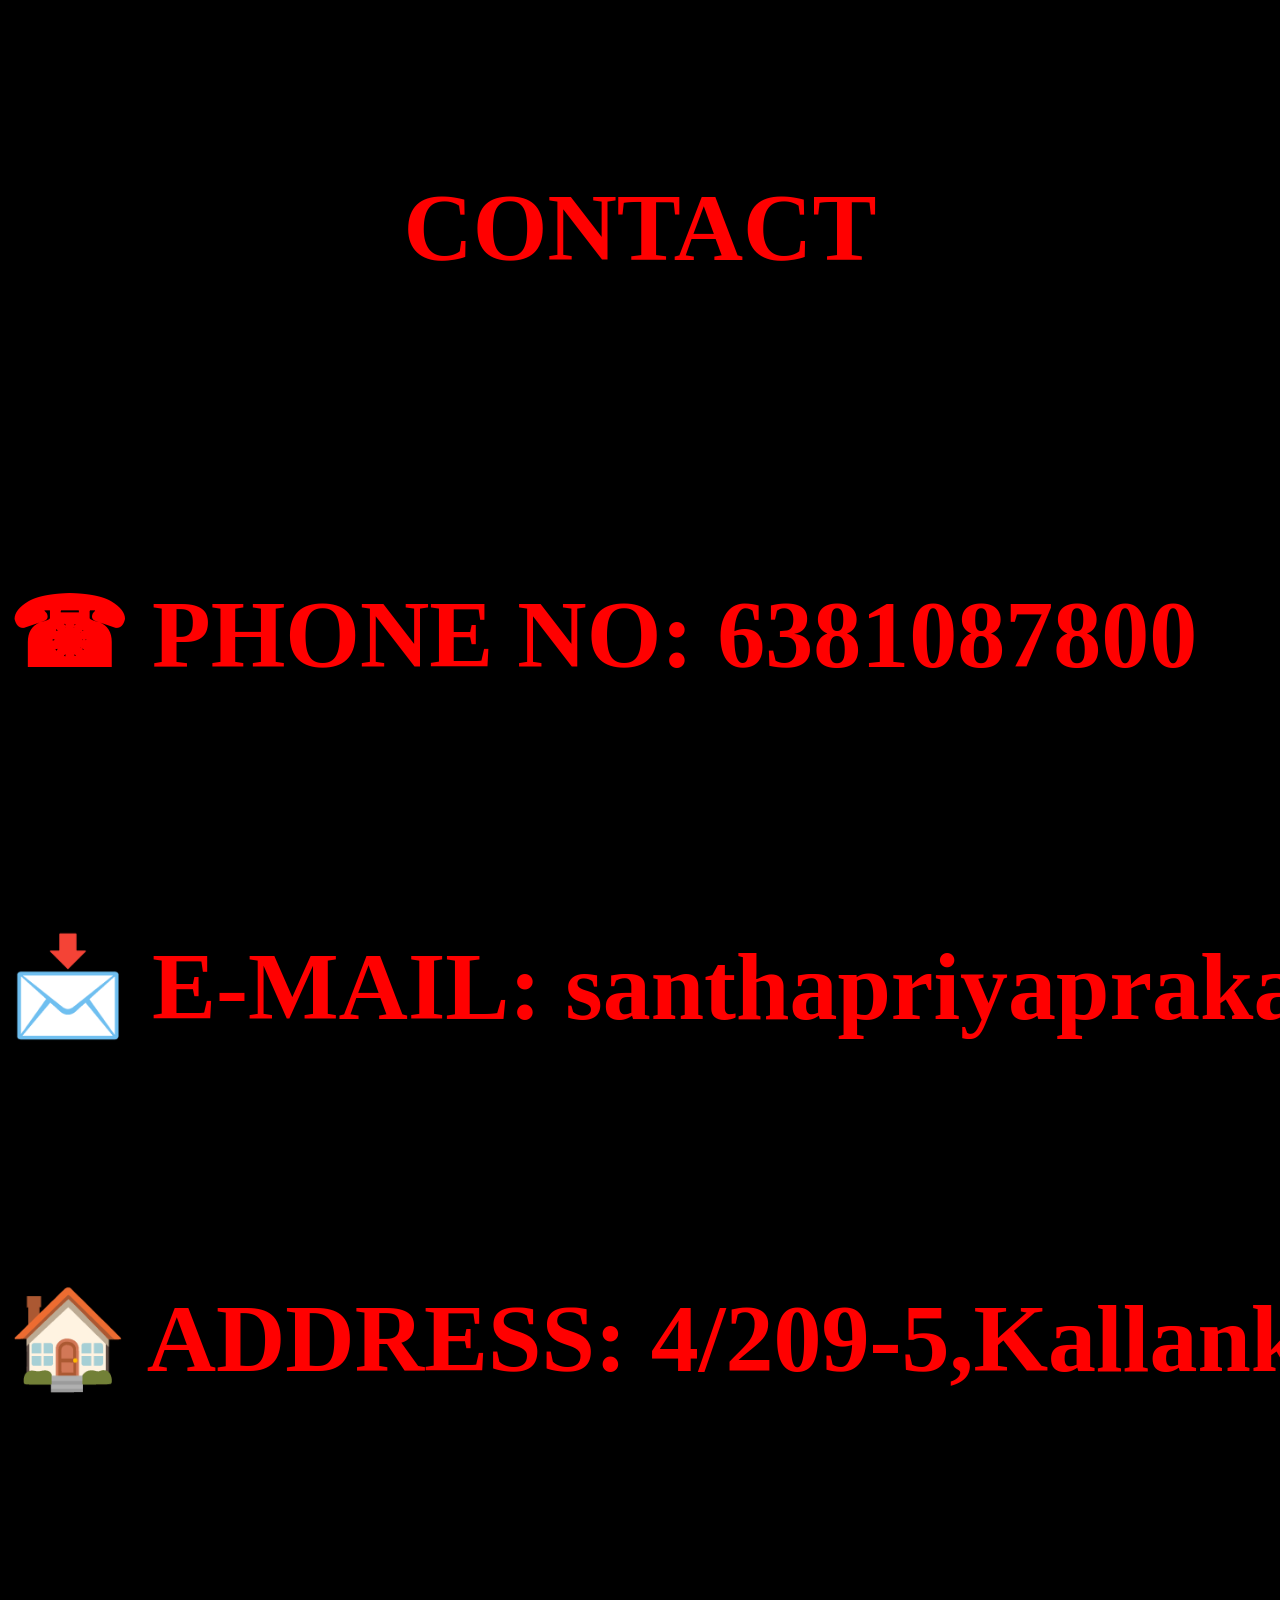
<file: contacts.html>
<html>
<body bgcolor="black"text="red">
<pre>
<font size="25">
<font face="algerian">
<h1 align="center">CONTACT<h1>
<font size="15">
<h1 align="left"><span>&#9742;</span> PHONE NO: 6381087800<h1>
<h1 align="left"><span>&#128233;</span> E-MAIL: santhapriyaprakash287@gmail.com<h1>
<h1 align="left"><span>&#127968;</span> ADDRESS: 4/209-5,Kallankattuvalasu,Komarapalayam,Tamilnadu-638183<h1>
</pre>
</center>
</body>
</html>
</file>
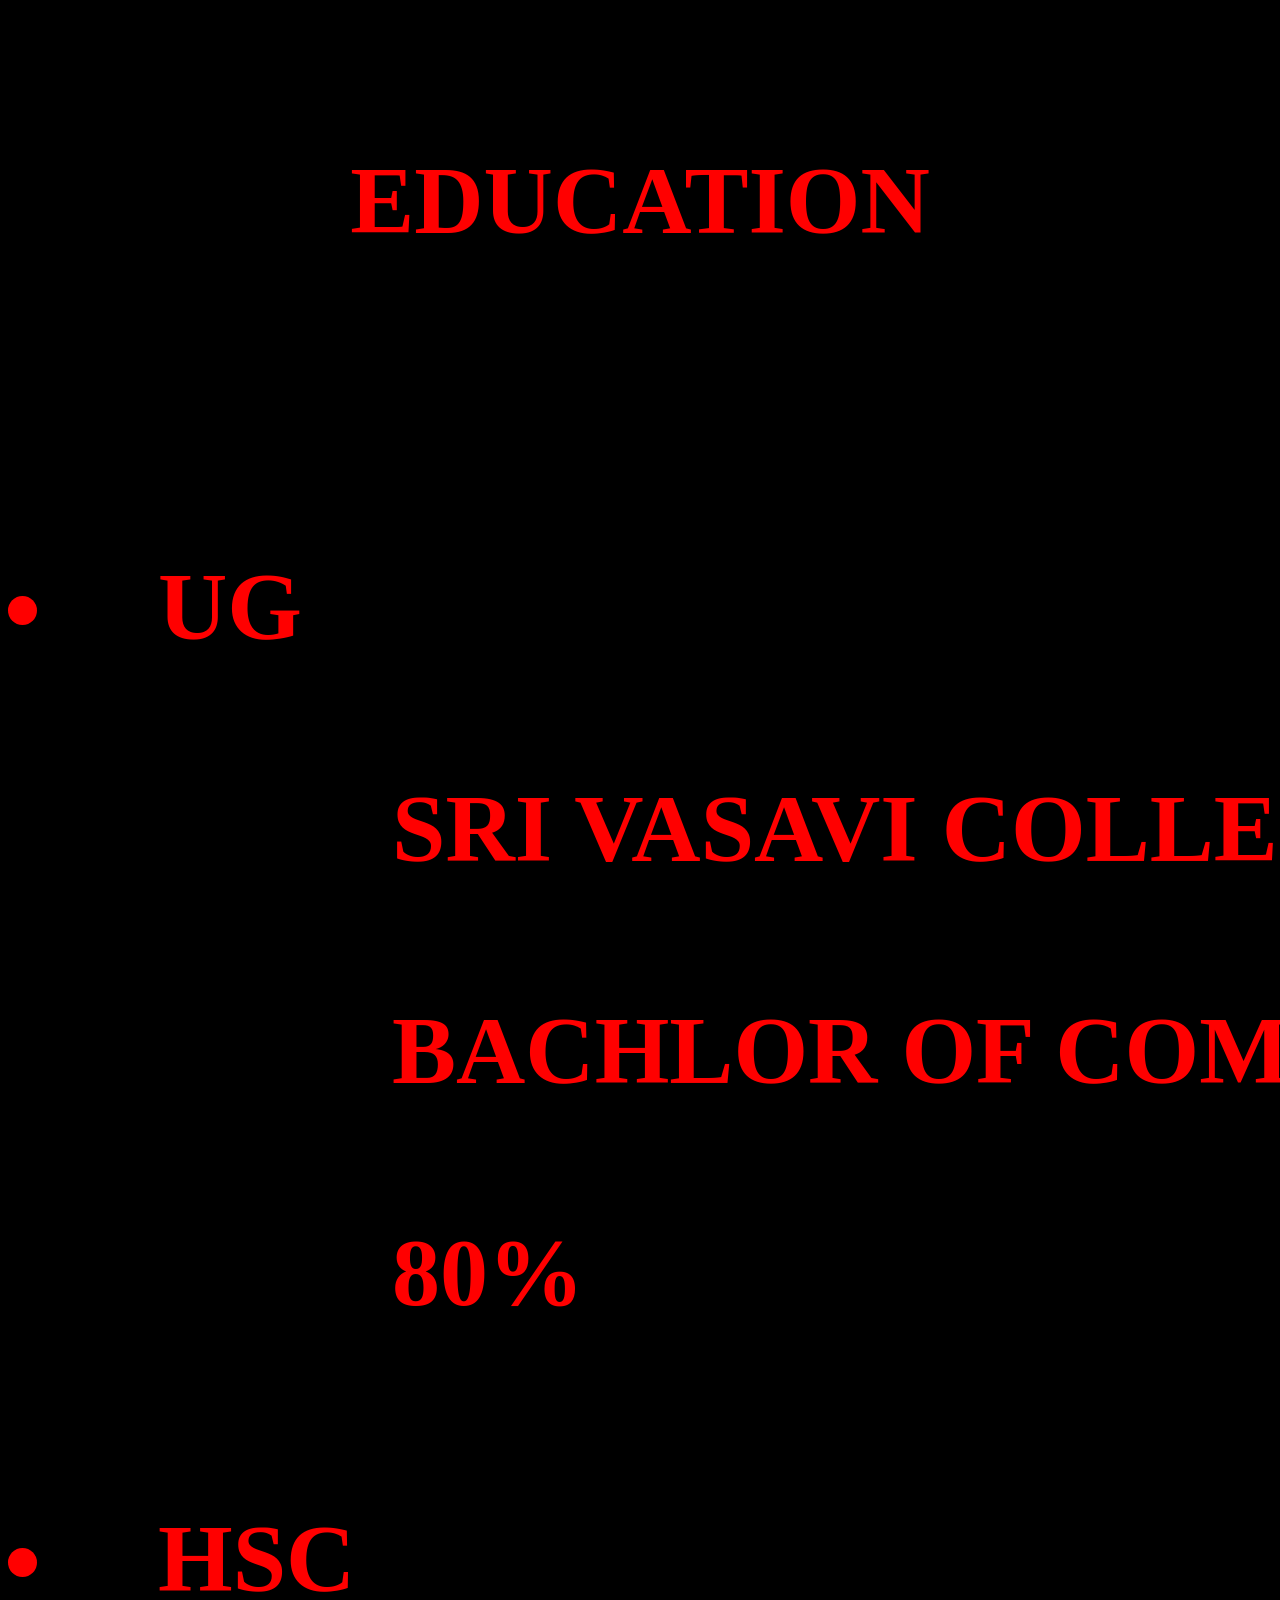
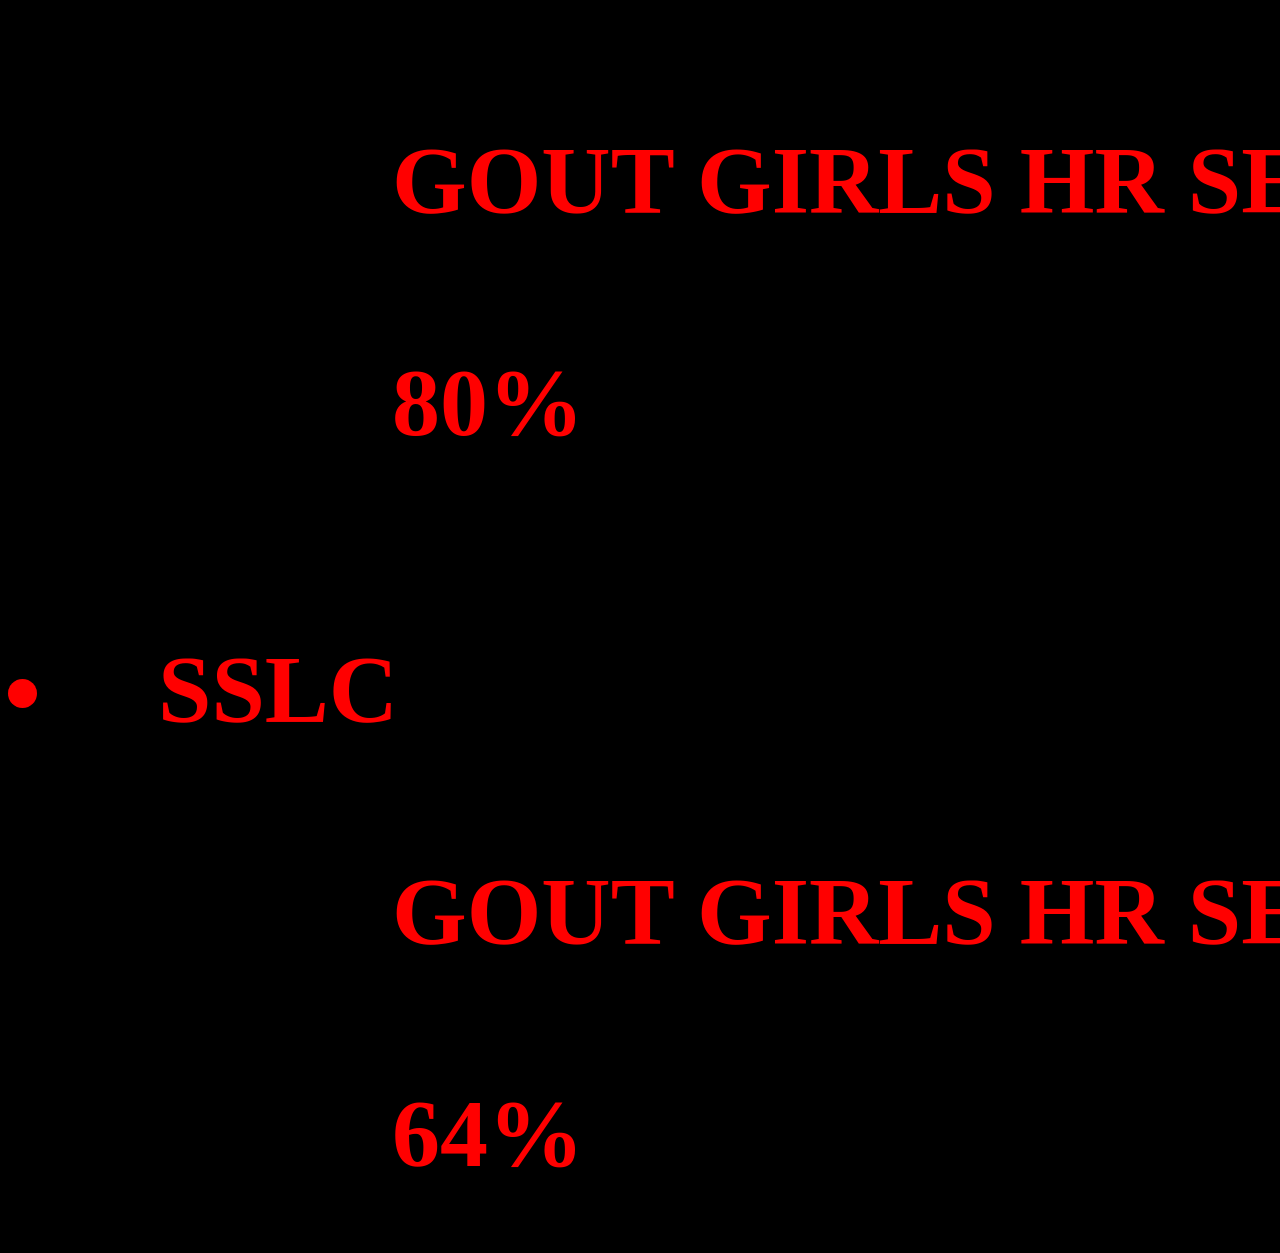
<file: education.html>
<html>
<body bgcolor="black"text="red">
<pre>
<font face="algerian">
<font size="25">
<h1 align="center">EDUCATION<h1>
<font size="15">
<h1 align="left"><li type="disc"> UG						2021-24<BR>
		SRI VASAVI COLLEGE(SFW),ERODE<BR>									
		BACHLOR OF COMPUTER APPLICATION<BR>
		80%				
<font size="15">
<h1 align="left"><li type="disc"> HSC						2020-21<BR>
		GOUT GIRLS HR SEC SCHOOL,KOMARAPALAYAM<BR>
		80%
<font size="15">
<h1 align="left"><li type="disc"> SSLC						2020-21<BR>
		GOUT GIRLS HR SEC SCHOOL,KOMARAPALAYAM<BR>
		64%
</pre>
</body>
</html>
</file>
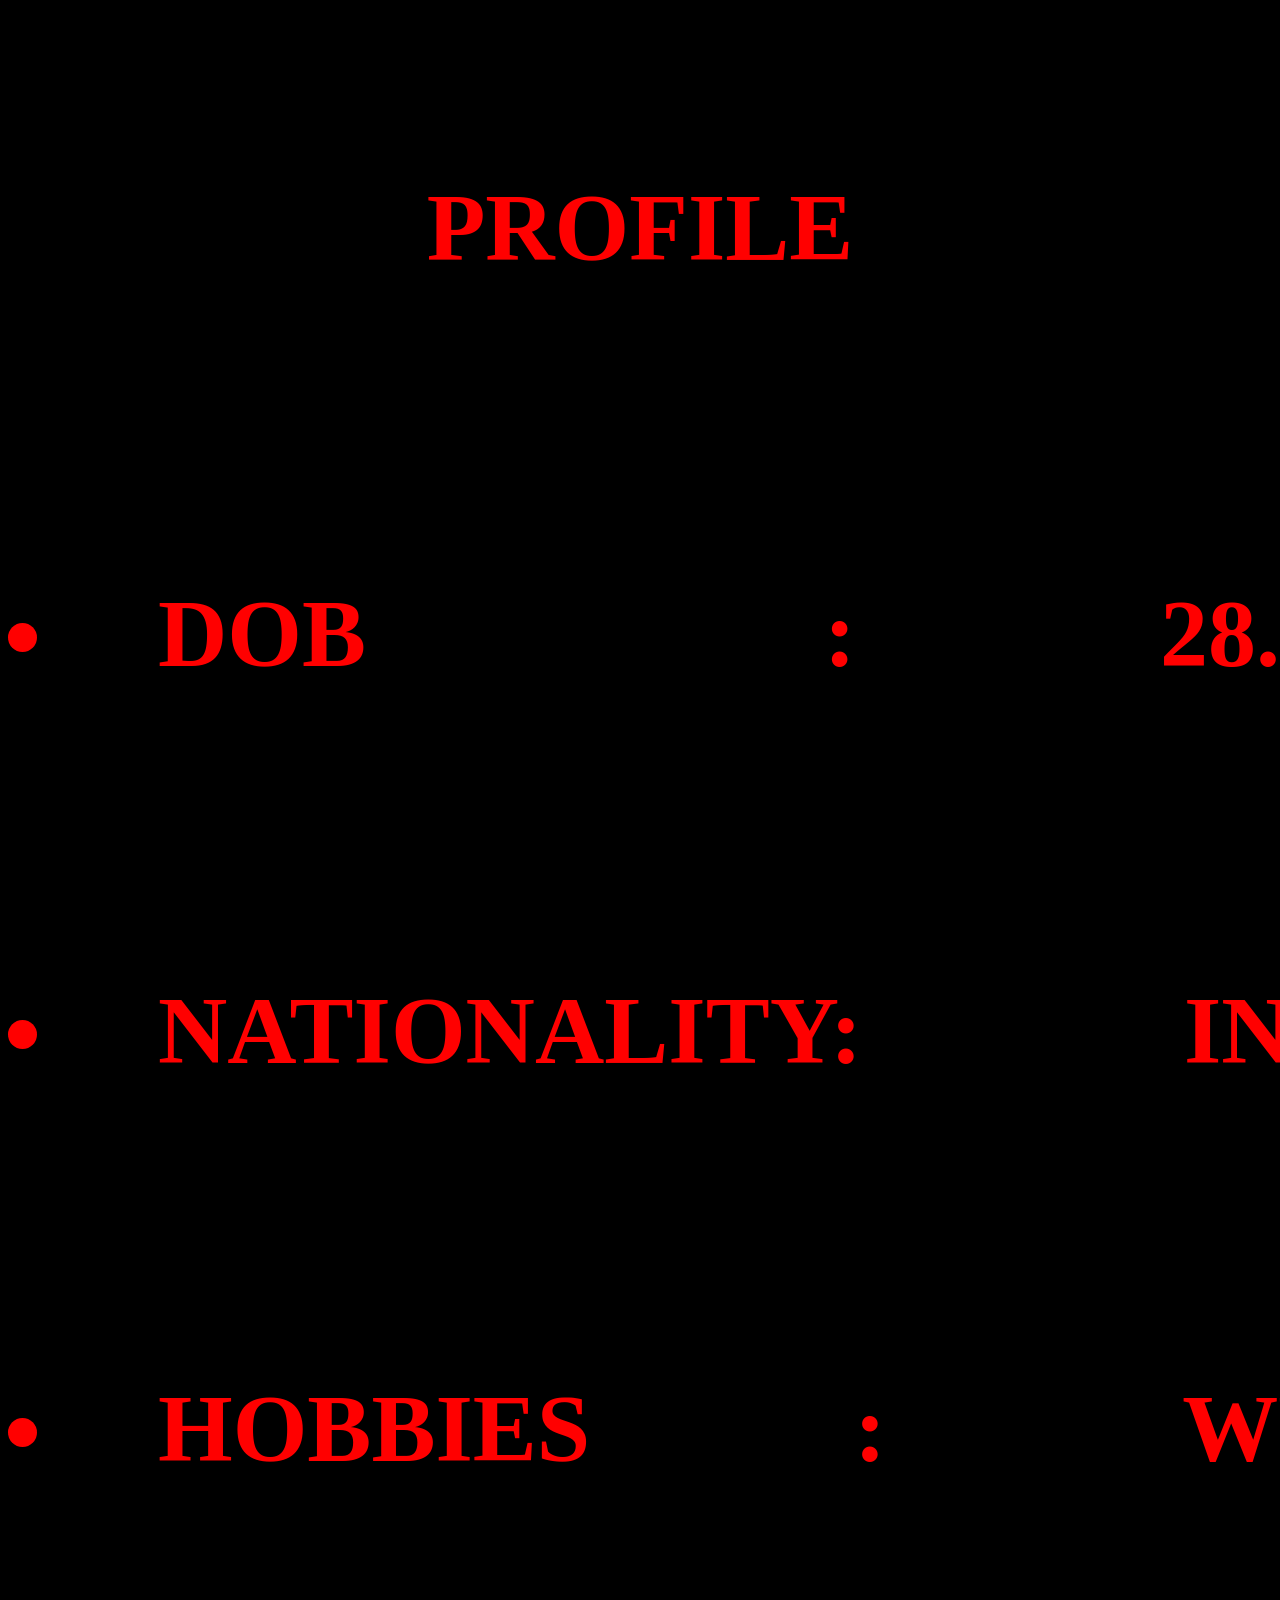
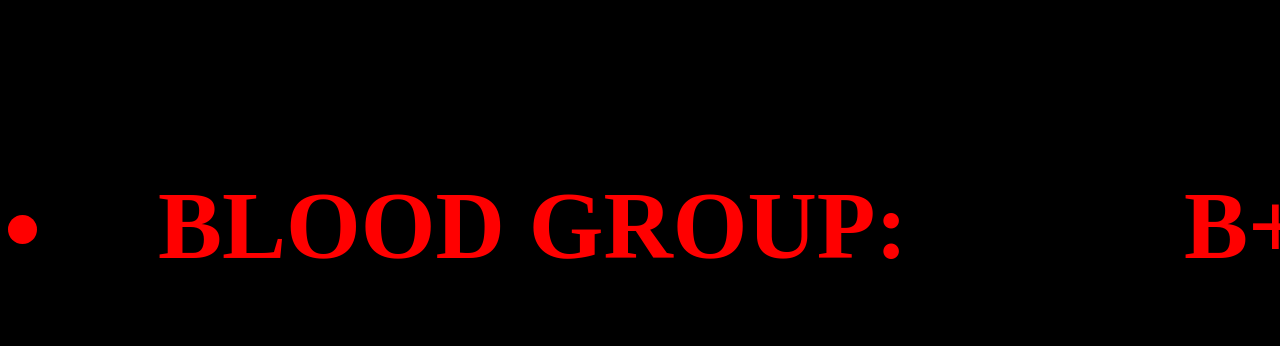
<file: profile.html>
<html>
<body bgcolor="black"text="red">
<pre>
<font size="25">
<font face="algerian">
<h1 align="center">PROFILE<h1>
<font size="15">
<h1 align="left"><li type="disc"> DOB	     		  :		28.07.2005<BR>						
<font size="15">
<h1 align="left"><li type="disc"> NATIONALITY:  	         INDIAN<BR>						
<font size="15">
<h1 align="left"><li type="disc"> HOBBIES           :	  	 WRITING,DRAWING<BR>
<font size="15">
<h1 align="left"><li type="disc"> BLOOD GROUP:		 B+VE					
</pre>
</body>
</html>
</file>
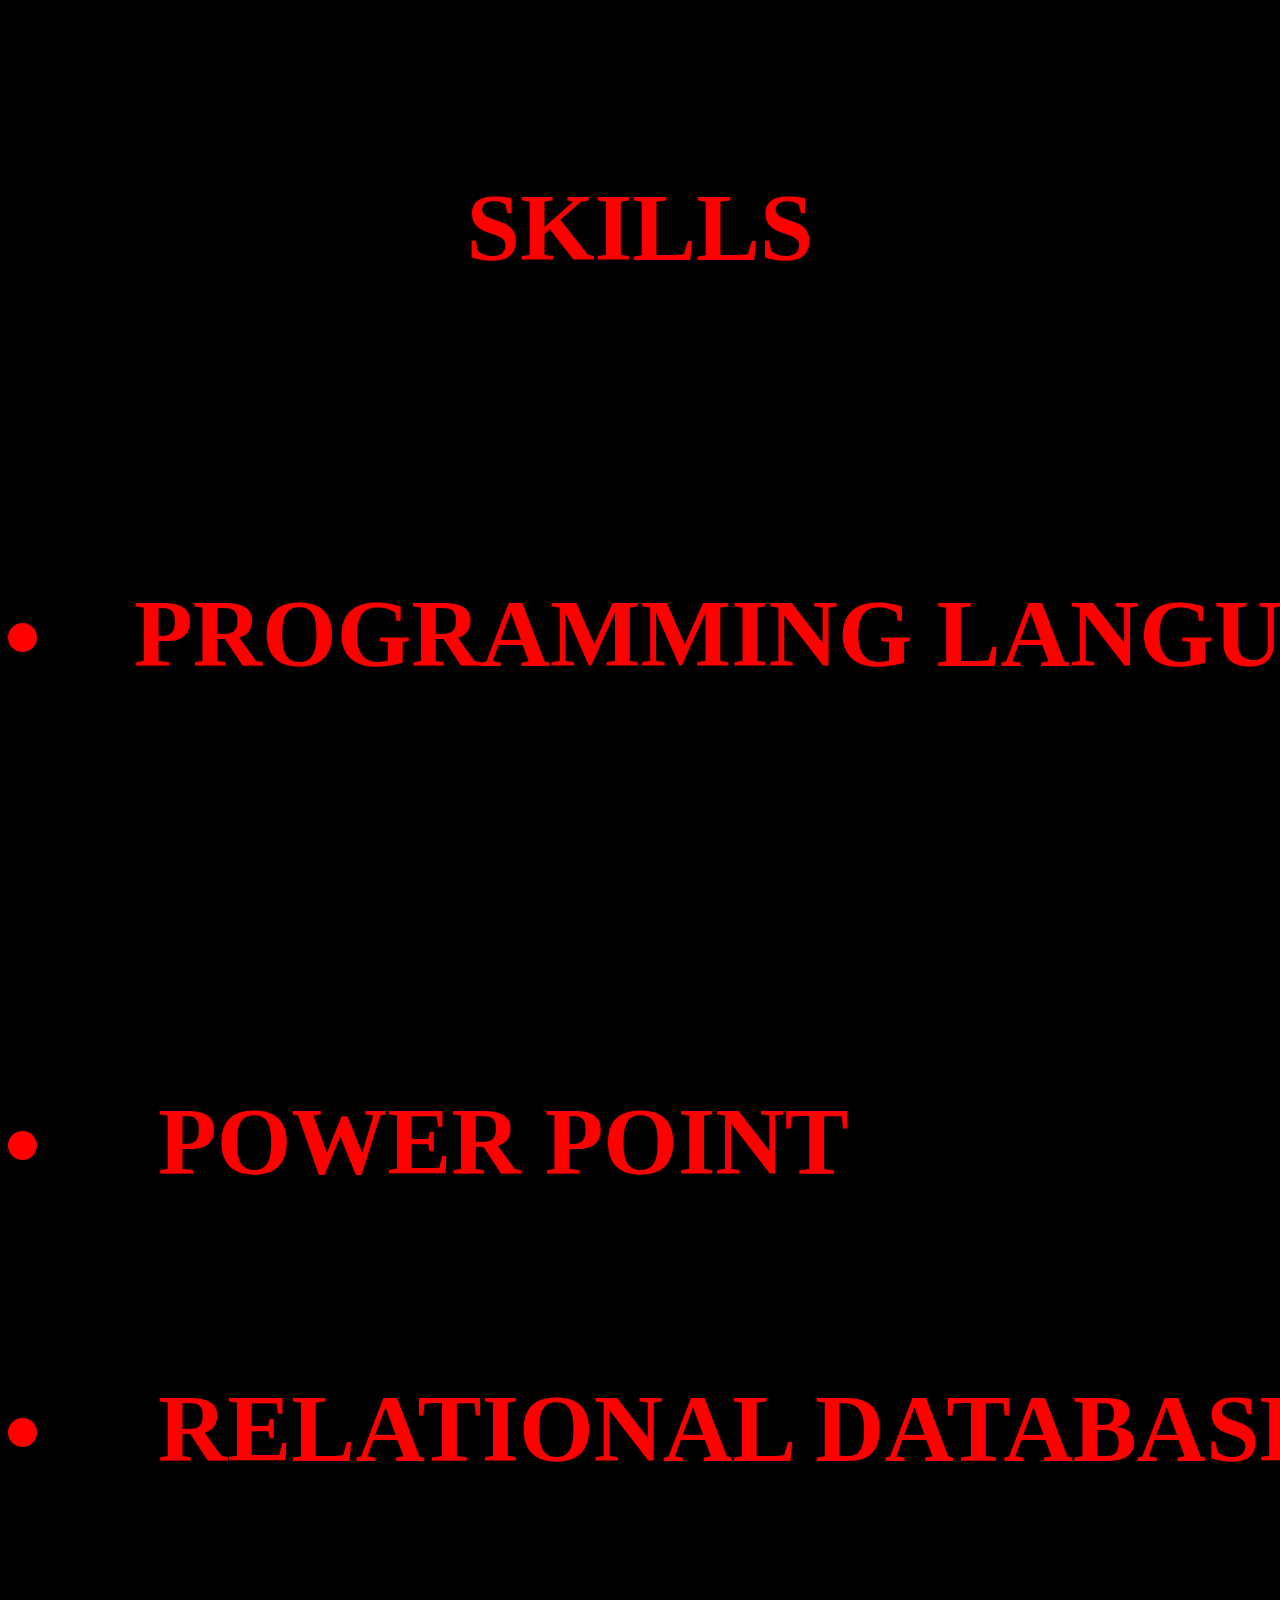
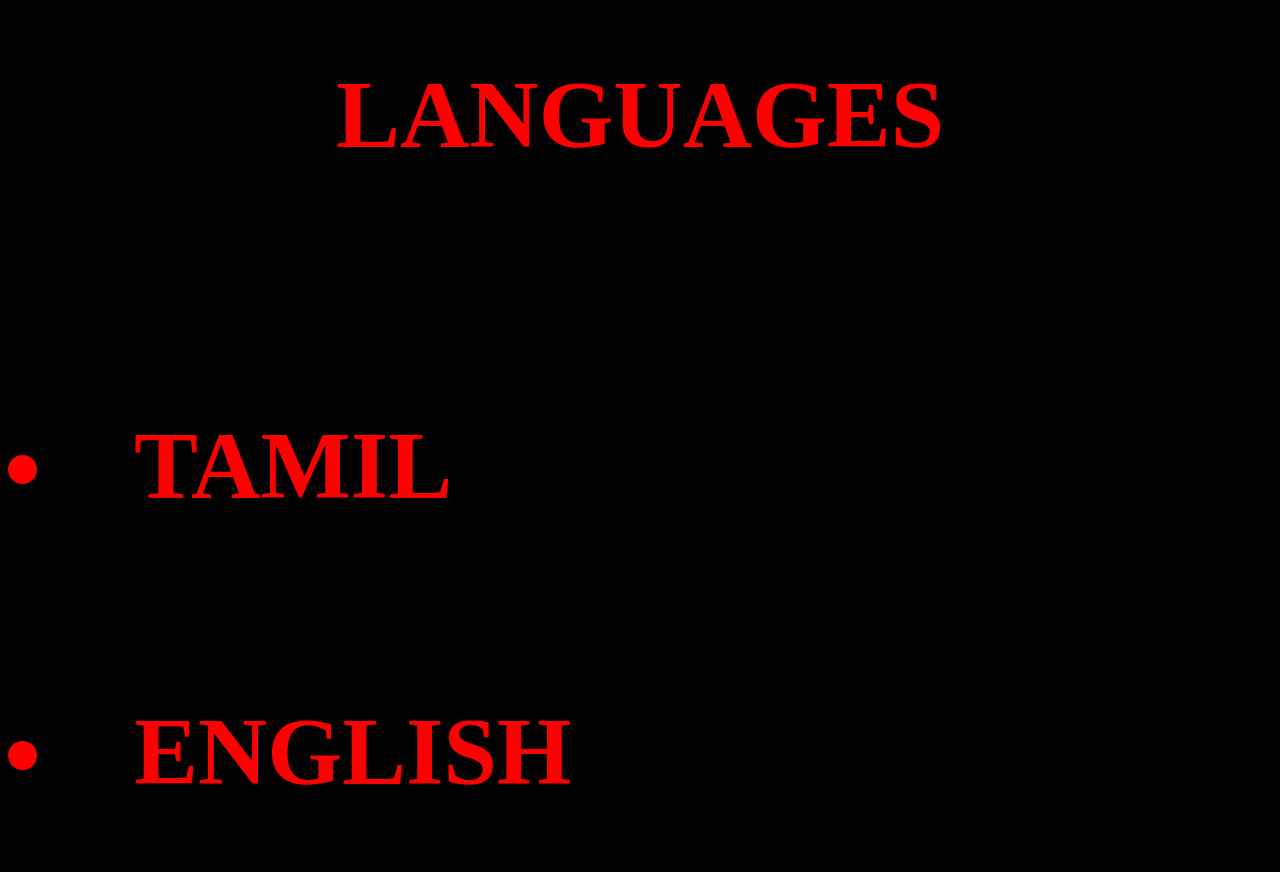
<file: skills.html>
<html>
<body bgcolor="black"text="red">
<pre>
<font size="25">
<font face="algerian">
<h1 align="center">SKILLS<h1>
<font size="15">
<h1 align="left"><li type="disc">PROGRAMMING LANGUAGES-HTML
						        	 PYTHON
					                 	 JAVA BASICS				
<font size="15"> 
<h1 align="left"><li type="disc"> POWER POINT						
<font size="15">
<h1 align="left"><li type="disc"> RELATIONAL DATABASE MANAGEMENT SYSTEM(RDBMS)
<font size="15"> 
<h1 align="center">LANGUAGES<h1>
<h1 align="left"><li type="disc">TAMIL
<font size="15"> 
<h1 align="left"><li type="disc">ENGLISH
</pre>
</body>
</html>
</file>
